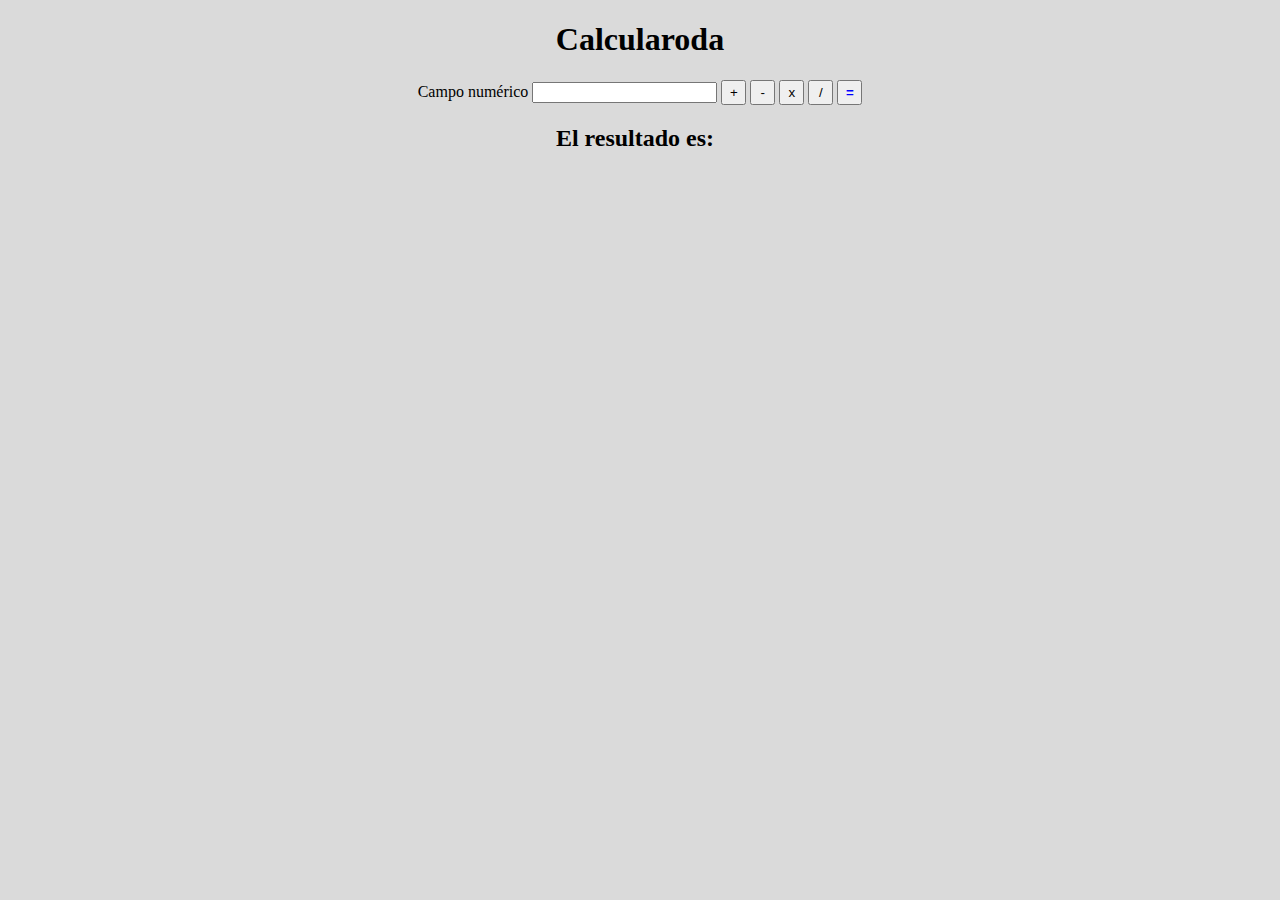
<file: Laboratorio extra módulo 4 calculadora secuencial/index.html>
<!DOCTYPE html>
<html lang="en">
<head>
    <meta charset="UTF-8">
    <meta http-equiv="X-UA-Compatible" content="IE=edge">
    <meta name="viewport" content="width=device-width, initial-scale=1.0">
    <title>Laboratorio Extra Módulo 4 - Calculadora</title>
    <link rel="stylesheet" href="css/style.css">
</head>
<body>
    
    <h1 class="titulo">Calcularoda</h1>
    <main class="container">
        <label for="num">Campo numérico</label>
        <input id="num" type="number">
        <div class="valor__parcial" id="valor-parcial">0</div>


        <button class="boton" id="suma">+</button>
        <button class="boton" id="resta">-</button>
        <button class="boton" id="multiplicacion">x</button>
        <button class="boton" id="division">/</button>
        <button class="boton resultado" id="igual">=</button>

        <h2 class="titulo-result">El resultado es:<span class="result" id="result"></span></h2>
    </main>


    <script src="js/main.js"></script>
</body>
</html>
</file>
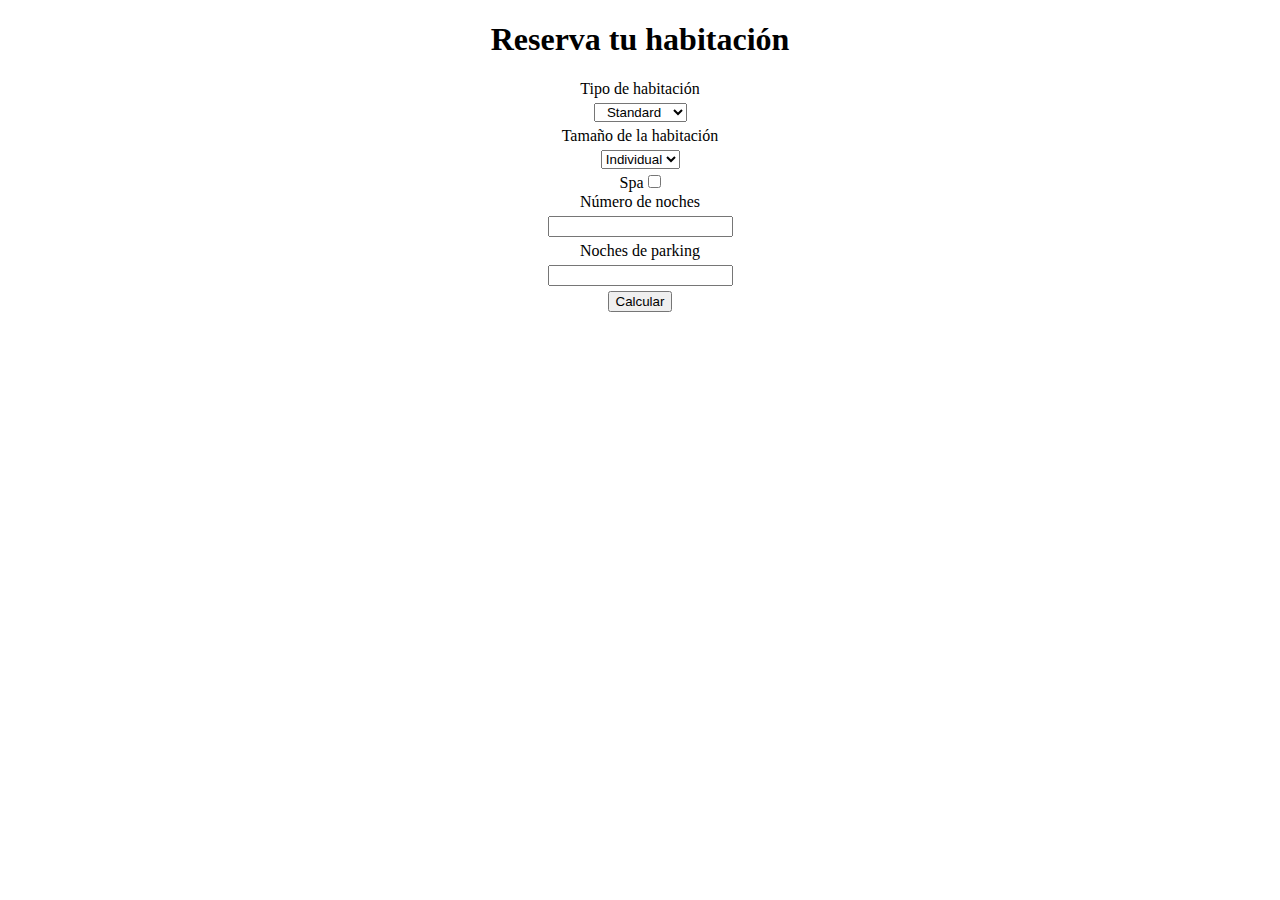
<file: Laboratorio extra módulo 4 hotel/index.html>
<!DOCTYPE html>
<html lang="en">
<head>
    <meta charset="UTF-8">
    <meta http-equiv="X-UA-Compatible" content="IE=edge">
    <meta name="viewport" content="width=device-width, initial-scale=1.0">
    <title>Laboratorio extra M4 Hotel</title>
    <link rel="stylesheet" href="css/style.css">
</head>
<body>

    <h1 class="titulo">Reserva tu habitación</h1>

<div class="form">

    <label for="room">Tipo de habitación</label>
    <select name="room" id="room">
        <option value="1">Standard</option>
        <option value="2">Junior Suite</option>
        <option value="3">Suite</option>
    </select>

    <label for="room-size">Tamaño de la habitación</label>
    <select name="room-size" id="room-size">
        <option value="1">Individual</option>
        <option value="2">Doble</option>
        <option value="3">Triple</option>
    </select>

    <label class="spa" for="spa">Spa</label>
    <input class="spa" type="checkbox" id="spa">

    <label for="nights">Número de noches</label>
    <input type="number" id="nights" min="0">

    <label for="parking">Noches de parking</label>
    <input type="number" id="parking" min="0">

    <button id="calculate">Calcular</button>
</div>
    

    <h2 id="total" class="total"></h2>


    <script src="js/main.js"></script>
</body>
</html>
</file>
<file: Laboratorio extra módulo 4 calculadora secuencial/css/style.css>
body { background-color: #dadada;}

.titulo {
    text-align: center;
}

.container {
    display: block;
    margin: auto;
    text-align: center;
}

.boton{
    width: 25px;
    height: 25px;
    cursor: pointer;
}

.resultado {
    color: blue;
    font-weight: bold;
}

.titulo__result{
    text-align: center;
}
.result {
    padding-left: 10px;
    color: blue;
}

.valor__parcial {display: none;}
</file>
<file: Laboratorio extra módulo 4 hotel/css/style.css>
.titulo {text-align: center;}

.form, label, input, select {
    display: block;
    margin: auto;
    text-align: center;
    margin-bottom: 5px;
}

.spa {
    display: inline;
}

.total {text-align: center; color: blue;}
</file>
